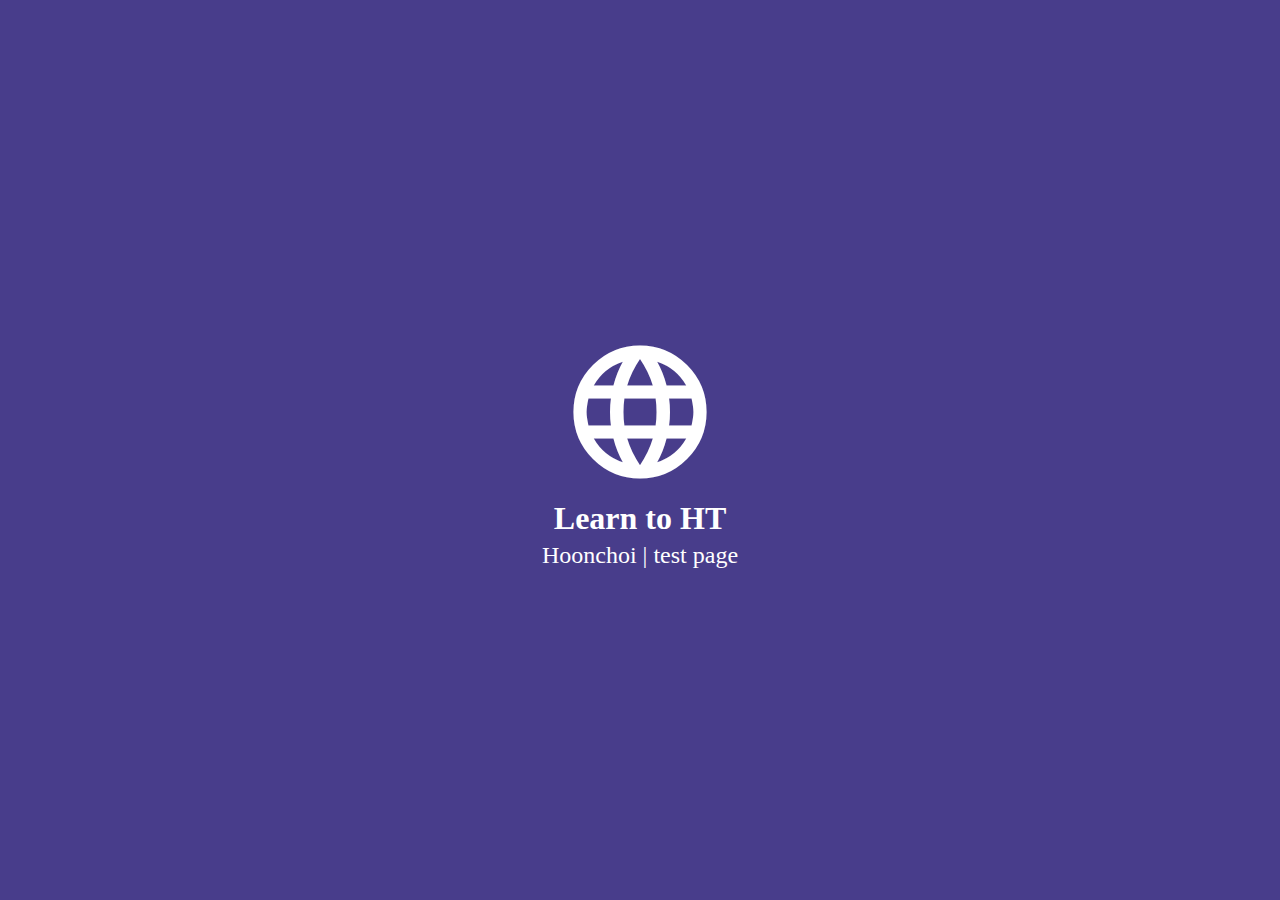
<file: index.html>
<!DOCTYPE html>
<html lang="ko">
  <head>
    <meta charset="UTF-8" />
    <meta http-equiv="X-UA-Compatible" content="IE=edge" />
    <meta name="viewport" content="width=device-width, initial-scale=1.0" />
    <link
      href="https://fonts.googleapis.com/icon?family=Material+Icons"
      rel="stylesheet"
    />
    <link href="style.css" rel="stylesheet" />
    <title>Typing Text</title>
  </head>
  <body>
    <div class="wrap">
      <h1>
        <span class="material-icons"> language </span>
      </h1>
      <p id="dynamic" class="lg-text"></p>
      <p class="sm-text">Hoonchoi | test page</p>
    </div>

    <script src="main.js"></script>
  </body>
</html>
</file>
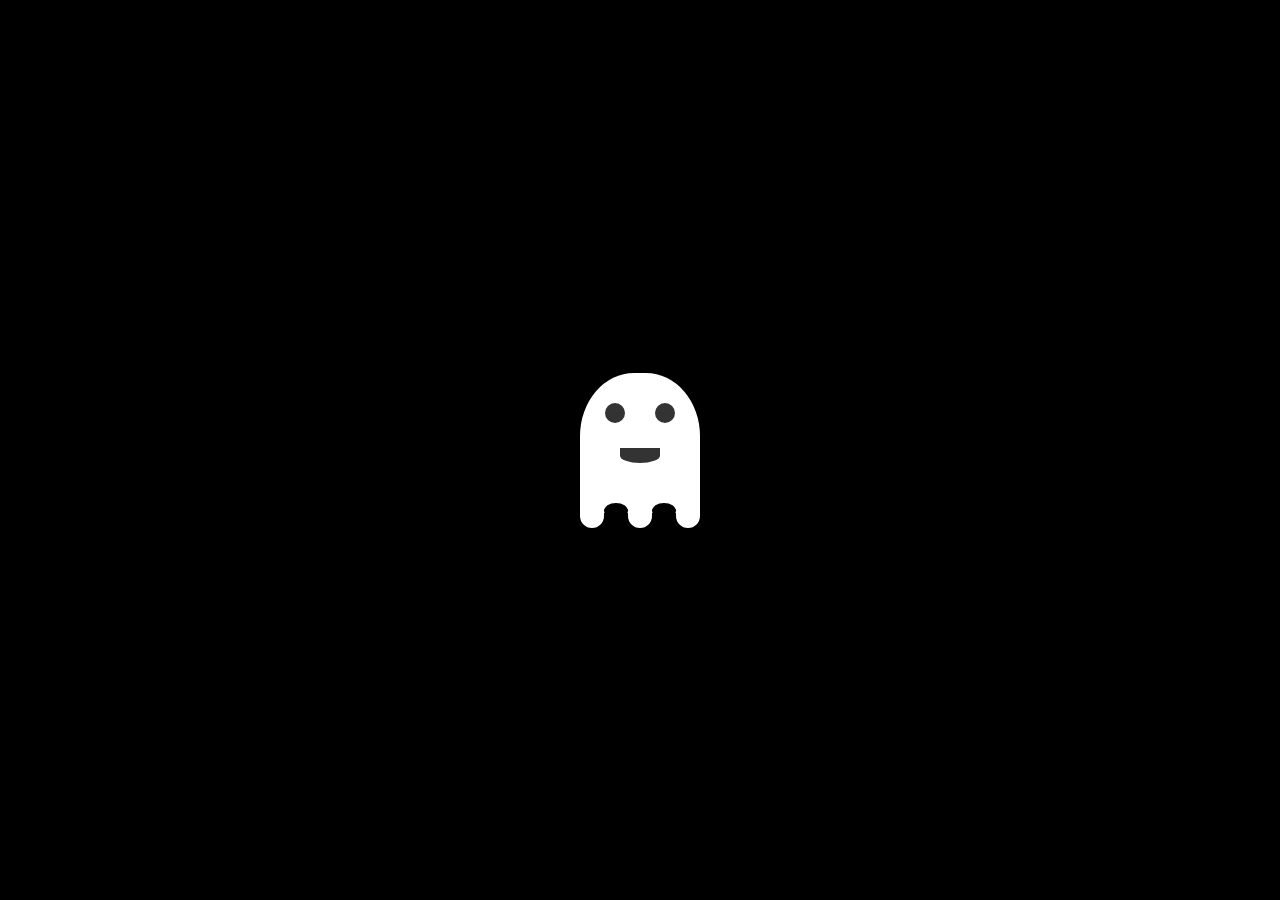
<file: ghost_pointer/index.html>
<!DOCTYPE html>
<html lang="ko">
  <head>
    <meta charset="UTF-8" />
    <meta http-equiv="X-UA-Compatible" content="IE=edge" />
    <meta name="viewport" content="width=device-width, initial-scale=1.0" />
    <title>ghost pointer</title>
    <link href="style.css" rel="stylesheet" />
  </head>
  <body>
    <div class="ghost">
      <div class="body">
        <div class="face">
          <div class="eye"></div>
          <div class="eye"></div>
          <div class="mouth"></div>
        </div>
      </div>
      <div class="bottom">
        <div class="leg"></div>
        <div class="leg"></div>
        <div class="leg"></div>
        <div class="leg"></div>
        <div class="leg"></div>
      </div>
    </div>
    <script src="main.js"></script>
  </body>
</html>
</file>
<file: style.css>
* {
  margin: 0;
  padding: 0;
  box-sizing: border-box;
}

body {
  background-color: darkslateblue;
}

.wrap {
  position: absolute;
  top: 50%;
  left: 50%;
  transform: translate(-50%, -50%);
  text-align: center;
  color: white;
}

.material-icons {
  font-size: 10rem;
}

.lg-text {
  font-size: 2rem;
  font-weight: bold;
  margin-bottom: 5px;
}

.sm-text {
  font-size: 1.5rem;
}

#dynamic {
  position: relative;
  display: inline-block;
}

#dynamic::after {
  content: '';
  position: absolute;
  top: 0;
  right: -10px;
  width: 4px;
  height: 100%;
  background-color: white;
}

#dynamic.active::after {
  display: none;
}
</file>
<file: ghost_pointer/style.css>
* {
  padding: 0px;
  margin: 0px;
  box-sizing: border-box;
}

body {
  width: 100%;
  min-height: 100vh;
  display: flex;
  justify-content: center;
  align-items: center;
  background-color: #000;
}

.ghost {
  position: absolute;
  animation: moveUpDown 3s infinite;
}
@keyframes moveUpDown {
  0% {
    margin-top: 0px;
  }
  50% {
    margin-top: -30px;
  }
  100% {
    margin-top: 0px;
  }
}

.ghost .body {
  width: 120px;
  height: 140px;
  background-color: #fff;
  border-top-left-radius: 45%;
  border-top-right-radius: 45%;
  position: relative;
}

.ghost .body .face {
  width: 70px;
  display: flex;
  flex-wrap: wrap;
  justify-content: space-between;
  position: absolute;
  top: 30px;
  left: 50%;
  transform: translateX(-50%);
}

.ghost .body .face .eye {
  width: 20px;
  height: 20px;
  background-color: #333;
  border-radius: 50%;
}

.ghost .body .face .mouth {
  background-color: #333;
  width: 40px;
  height: 15px;
  border-bottom-left-radius: 50%;
  border-bottom-right-radius: 50%;
  margin-left: 15px;
  margin-top: 25px;
}

.ghost .bottom {
  display: flex;
}

.ghost .bottom .leg {
  width: 24px;
  height: 15px;
  background-color: #fff;
  border-bottom-left-radius: 30px;
  border-bottom-right-radius: 30px;
}
.ghost .bottom .leg:nth-child(2n) {
  position: relative;
  background-color: #000;
  top: -10px;
  border-radius: 50%;
}
</file>
